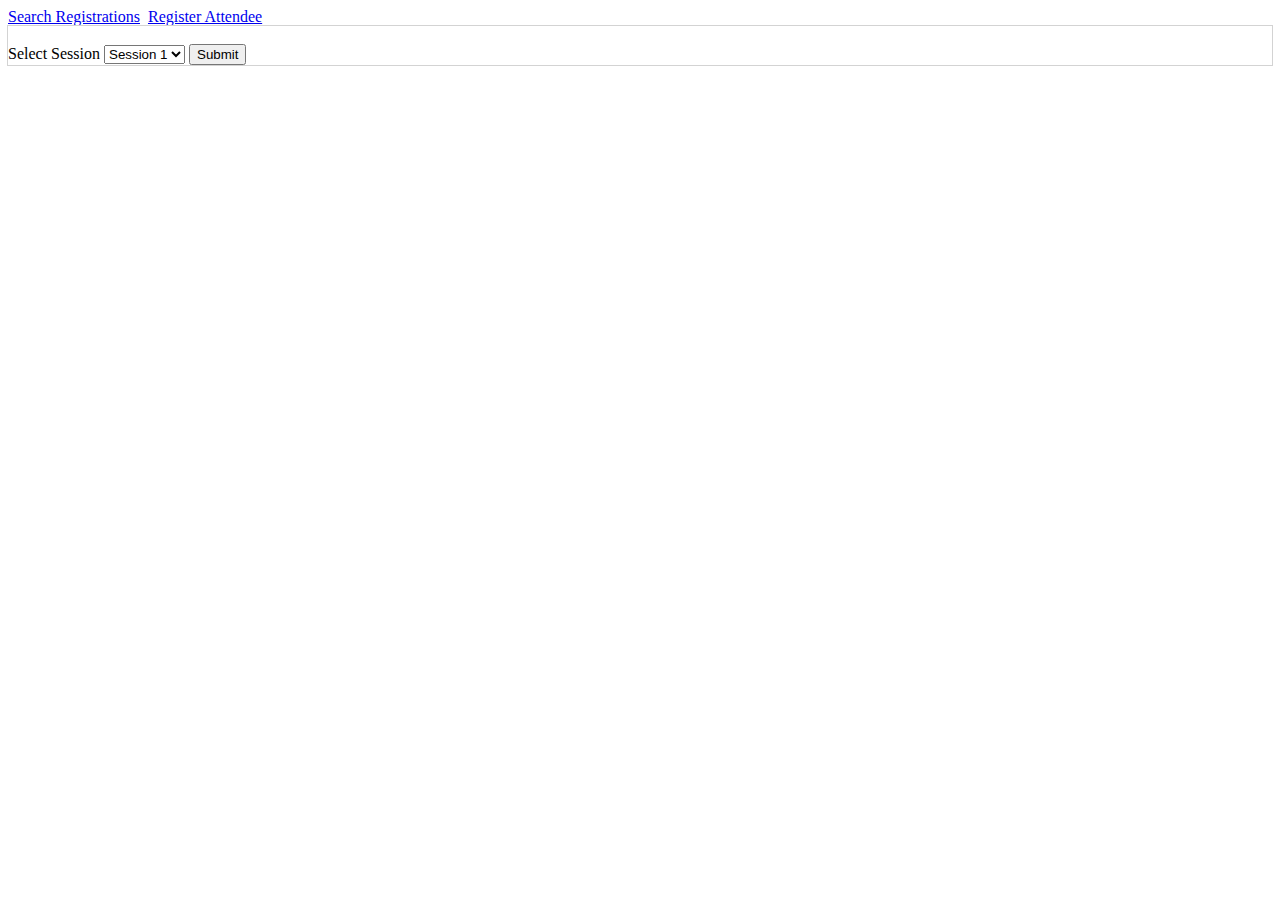
<file: web/index.html>
<!DOCTYPE html>
<html>
    <head>
        <title>Registration Search</title>
        <meta charset="UTF-8">
        <meta name="viewport" content="width=device-width, initial-scale=1.0">
        <script src="Scripts/jquery.js"></script> 
        <script src="Scripts/registration.js"></script> 
        <link rel="stylesheet" type="text/css" href="Styles/style.css">
    </head>
    <body>
        <a href="index.html">Search Registrations</a>&nbsp;
        <a href="registration.html">Register Attendee</a>
        <div id="options">
            </br>
            Select Session
            <select>
                <option>Session 1</option>
                <option>Session 2</option>
                <option>Session 3</option>
                <option>Session 4</option>
            </select>
            <input type="button" onclick="registration.getAttendees();" value="Submit">
        </div>
        </br>
        </br>
        <div id="output">
            
        </div>
    </body>
</html>
</file>
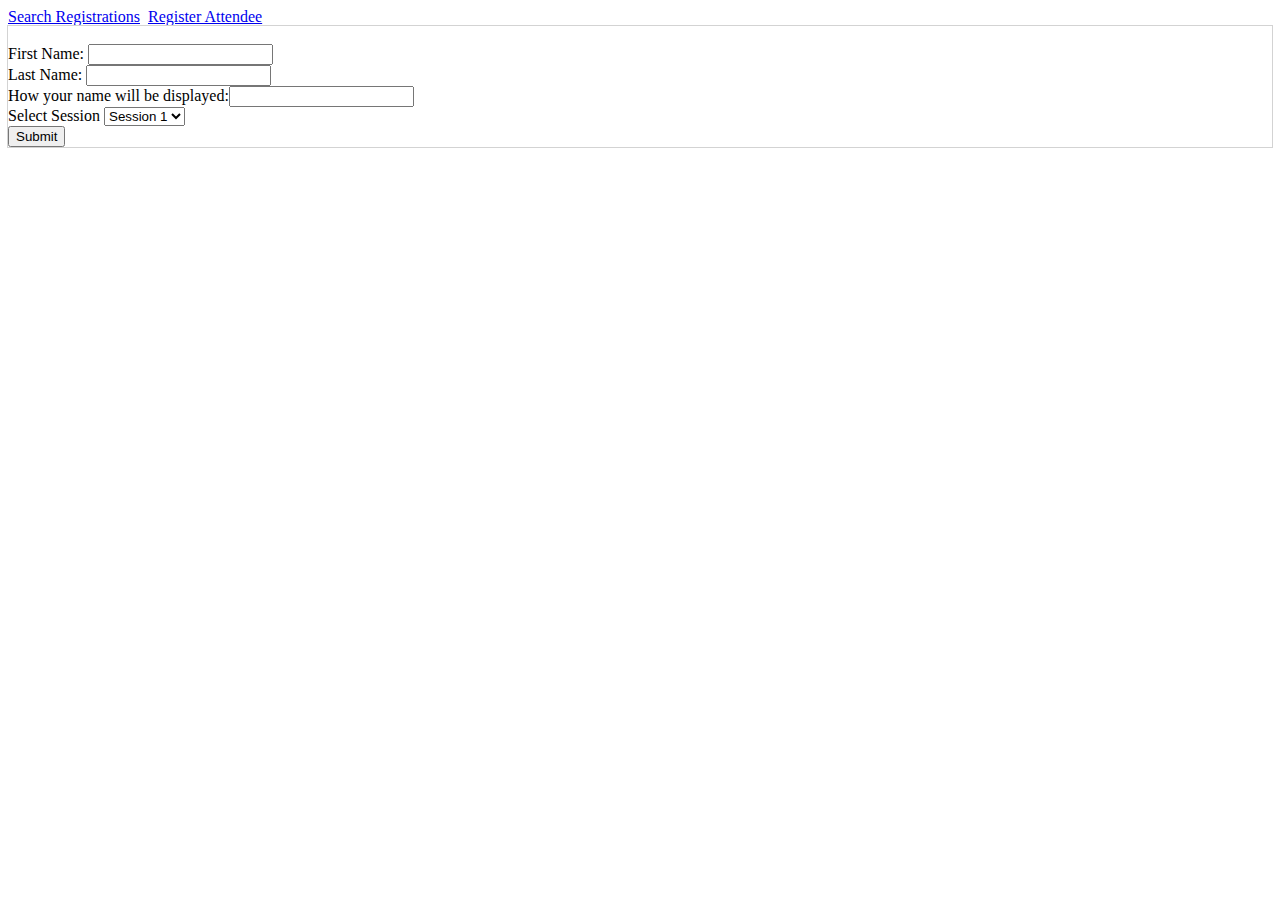
<file: web/registration.html>
<!DOCTYPE html>
<html>
    <head>
        <title>Register for a Course</title>
        <meta charset="UTF-8">
        <meta name="viewport" content="width=device-width, initial-scale=1.0">
        <script src="Scripts/jquery.js"></script> 
        <script src="Scripts/registration.js"></script>
        <link rel="stylesheet" type="text/css" href="Styles/style.css">
    </head>
    <body>
        <a href="index.html">Search Registrations</a>&nbsp;
        <a href="registration.html">Register Attendee</a>
        <div id="options">
            </br>
            <p class="display-inline">First Name: </p><input type="text" onchange="registration.generateFullName()" id="firstName"/>
            </br>
            <p class="display-inline">Last Name: </p><input type="text" onchange="registration.generateFullName()" id="lastName"/>
            </br>
            <p class="display-inline">How your name will be displayed:</p><input type="text" id="displayName"/>
            </br>
            Select Session
            <select>
                <option>Session 1</option>
                <option>Session 2</option>
                <option>Session 3</option>
                <option>Session 4</option>
            </select>
            </br>
            <input type="button" value="Submit" onclick="registration.postAttendee();"/>
        </div>
        </br>
        </br>
        <div id="output">
            
        </div>
    </body>
</html>
</file>
<file: web/Styles/style.css>
#options{
    outline: 1px solid lightgray;
}

th{
    outline: 1px solid black;
}

tr,td{
    outline: 1px solid black;
}

.display-inline{
    display: inline;
}
</file>
